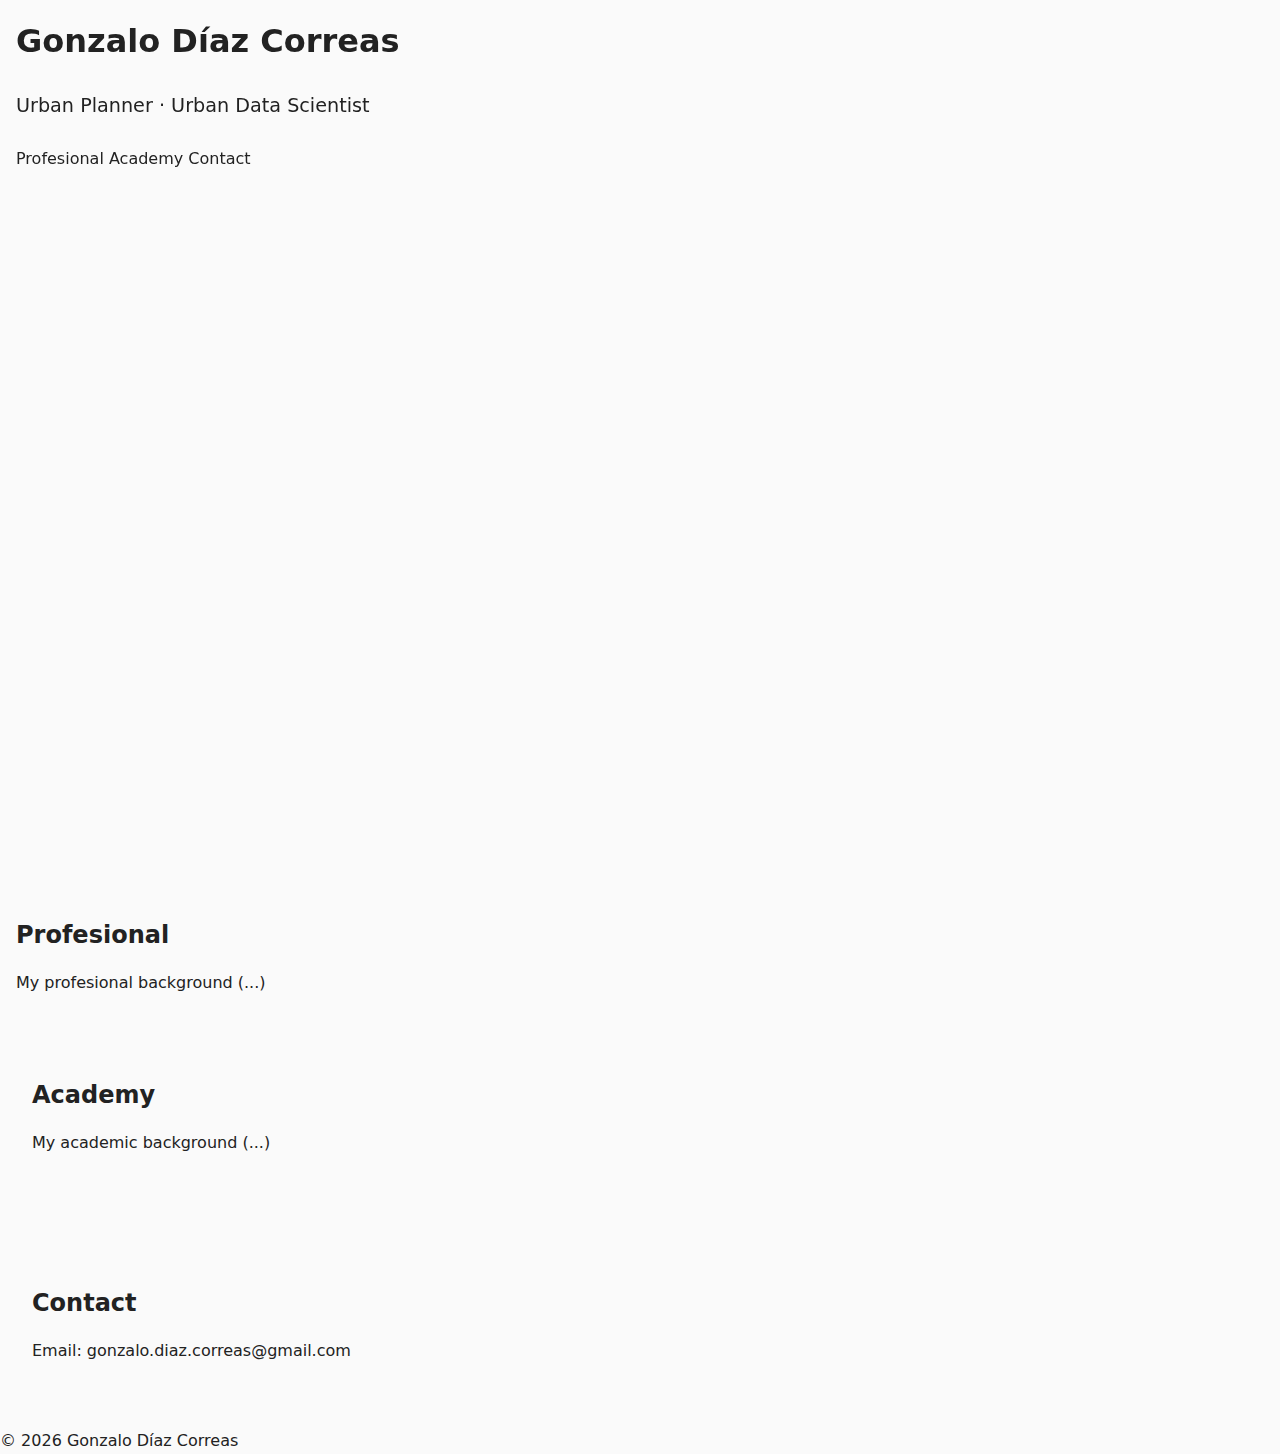
<file: index.html>
<!doctype html>
<html lang="es">
<head>
  <meta charset="utf-8" />
  <meta name="viewport" content="width=device-width,initial-scale=1" />
  <title>Mi Curriculum</title>
  <link rel="stylesheet" href="style.css" />
</head>
<body>
  <header class="hero">
    <h1 class="hero-title">Gonzalo Díaz Correas</h1>
    <p class="subtitle">
        <span>Urban Planner · Urban Data Scientist</span>

        </p>
    <nav>
      <a href="#profesional">Profesional</a>
      <a href="#academy">Academy</a>
      <a href="#contact">Contact</a>
    </nav>
  </header>

  <main class="container">
    <section id="profesional">
      <h2>Profesional</h2>
      <p>My profesional background (...)</p>
    </section>

    <section id="academy">
      <h2>Academy</h2>
      <p>My academic background (...)</p>
    </section>

    <section id="contacto">
      <h2>Contact</h2>
      <p>Email: gonzalo.diaz.correas@gmail.com</p>
    </section>
  </main>

  <footer class="footer">
    <p>© <span id="anio"></span> Gonzalo Díaz Correas</p>
  </footer>

  <script src="script.js"></script>
</body>
</html>
</file>
<file: style.css>
:root {
  --bg: #fafafa;
  --tit: #ff0062;
  --text: #222222;
  --accent: #2b6cb0;
  --txt_reg: system-ui, -apple-system, BlinkMacSystemFont, sans-serif;
  --magnifier: 3;
  --gap: 1vmin;
  --transition: 0.6s;
}


* {
  margin: 0;
  padding: 0;
  box-sizing: border-box;
}


/* Fondo general de toda la página */
html {
    background-color: #fafafa; /* blanco suave */
    margin: 0;
    padding: 0;
}

body {
  font-family: system-ui, -apple-system, BlinkMacSystemFont, sans-serif;
  line-height: 1.6;
  color: var(--text);
  z-index: 1;
}

.hero {
  padding: 1rem 1rem;
  
  max-width: 100%;
  height: 100vh;
  position: sticky;
  top: 0;
  overflow: hidden;

  margin: 0 auto;
  display: flex;
  justify-content: start;
  flex-direction: column;
  gap: 1.5rem;

  isolation: isolate;
  z-index: 10;
}

.hero::after {
  padding: 0;
}

.hero-bg {
  position: absolute;
  inset: 0;
  background-image: url("assets/bg.webp");
  background-size: cover;
  background-position: center;

  transition: none;
}

.hero-panel {
  background: var(--bg);
  background-size: cover;
  inset: 0;
  padding: 1rem 1rem;
  
  position: absolute;
  box-shadow: 0 0 10px rgba(0,0,0,0.15);

  transform-origin: top left;
}

.hero-content {
  position: relative;
  z-index: 2;

  height: 100%;
  padding: 0rem;

  display: flex;
  flex-direction: column;
  justify-content: start;
  gap: 1rem;

  transition: none;
  transform-origin: top left;
}

.hero-content::after {
  gap: 1rem;
  padding: 0;
}

.hero::after {
  content: "";
  position: absolute;
  inset: auto 0 0 0;
  height: 30px;

  /*box-shadow: 0 -10px 20px rgba(0,0,0,0.15);
  opacity: var(--shadow-opacity, 0);*/

  transition: none;
}
.white-bg {
  background-color: var(--bg);
  display: inline-block;
  padding-right: 0.5rem;
}

.hero-title {
  font-size: 2rem;
}

.subtitle {
  font-size: 1.2rem;
  color: var(--text);
  transition: font-size 0.35s ease;
}

.scroll-down {
  position: absolute;
  bottom: 2rem;
  left: 50%;
  transform: 
    translateX(-50%)
    scaleY(0.9);

  background: rgba(255, 255, 255, 0.85);
  border: none;
  border-radius: 999px;

  padding: 0.6rem 1rem;
  font-size: 1.2rem;
  font-weight: 600;
  cursor: pointer;

  z-index: 3;
  transition:
    opacity 0.3s ease,
    transform 0.3s ease;
}

.scroll-down:hover {
  transform: translateX(-50%) translateY(4px);
}
#about_me {
  padding: 1rem;
}

#h2aboutme {
  padding-top: 4rem;
  margin-top: 4rem;
}

.about-layout {
  display: flex;
  gap: 1rem;
  align-items: start;
}

.about-text {
  flex: 8;
}

.about-text p {
  max-width: fit-content;
}

.about-text p + p {
  margin-top: 1rem;
}

.about-image {
  flex: 1;
}

.about-image img {
  width: 100%;
  height: auto;
  display: block;
}

.social-links {
  margin-top: 1rem;

  display: flex;
  gap: 1rem;
  justify-content: center;
}

.social-links a {
  color: var(--text);
  text-decoration: none;

  display: inline-flex;
  align-items: center;
  justify-content: center;

  width: 36px;
  height: 36px;

  border-radius: 50%;
  transition:
    color 0.25s ease,
    background-color 0.25s ease,
    transform 0.25s ease;
}

.social-links a:hover,
.social-links a:focus {
  color: var(--accent);
  background-color: rgba(0, 0, 0, 0.05);
  transform: translateY(-2px);
}

.social-links svg {
  width: 20px;
  height: 20px;
}

.text-button {
  border: 0;
  border-bottom: 2px solid var(--text);
  background-color: var(--bg);
  margin-bottom: 1rem;
  text-align: start;
  font-family: system-ui, -apple-system, BlinkMacSystemFont, sans-serif;
}

.text-button:hover,
.text-button:focus {
  color: var(--accent);
  border-color: var(--accent);
}

.text-button:hover {
  transform: scale(1.05, 1.05);
  font-family: system-ui, -apple-system, BlinkMacSystemFont, sans-serif;
}

#profesional {
  padding: 1rem;
  /* position: relative; */
}

#text-profesional p + p {
  margin-top: 1rem;
}

details[open] summary ~ * {
  animation: open 0.6 ease-in-out;
}

@keyframes open {
  0% {
    opacity: 0;
  }
  100% {
    opacity: 1;
  }
}

details summary::-webkit-details-marker {
  display: none;
}

details summary {
  width: 100%;
  padding: 0.5rem 0;
  margin-top: 1rem;
  border-top: 1px solid black;
  /* position: relative; */
  cursor: pointer;
  list-style: none;
  font-weight: 600;
  font-size: 1.2rem;
  /* display: inline-block; */
}

details summary:after {
  content: "+";
  color: black;
  position: absolute;
  margin-right: 2rem;
  transform: translateY(-1rem);
  transform-origin: center;
  transition: 200ms linear;
  right: 0;
  font-size: 2rem;
  z-index: -2;
}

details[open] summary:after {
  transform: rotate(-45deg) translateY(-1rem);
}

details summary {
  outline: 0;
}

details p {
  font-size: 1rem;
  margin-bottom: 1rem;
}

details p + p {
  margin-bottom: 1rem;
}

.container-gallery {
  width: calc(100vw - 3rem);
  height: 50vmin;
  display: flex;
  align-items: center;
  justify-content: center;
  gap: var(--gap);
  position: relative;
}

.container-gallery img {
  --brightness: 0.75;
  --grayscale: 0.9;
  transition: flex var(--transition), filter var(--transition);
  height: 100%;
  filter: grayscale(var(--grayscale)) brightness(var(--brightness));
  object-fit: cover;
  overflow: hidden;
  flex: 1;
}

.container-gallery img:hover {
  --brightness: 1.15;
  --grayscale: 0;
  flex: var(--magnifier);
}

#text-academy p+p {
margin-top: 1rem;
}

.pdf-container iframe {
  min-height: 60vh;
  width: 50%;
  border: none;
  margin-left: auto;
  margin-right: auto;
  display: block;
}

/* LIGHTBOX OVERLAY */
.lightbox {
  position: fixed;
  inset: 0;
  background: rgba(0, 0, 0, 0.15);


  display: flex;
  align-items: center;
  justify-content: center;

  opacity: 0;
  pointer-events: none;
  transition: opacity 0.3s ease;

  z-index: 999;
}

/* Active state */
.lightbox.active {
  opacity: 1;
  pointer-events: auto;
}

/* Image inside */
.lightbox img {
  max-width: 75vw;
  max-height: 75vh;
  object-fit: contain;
  border-radius: 0.5rem;
  box-shadow: rgba(0, 0, 0, 0.6) 0px 0px 200px;

  transform: scale(0.95);
  transition: transform 0.3s ease;
}

.lightbox.active img {
  transform: scale(1);
}


iframe {
  color: var(--bg);
  border-color: var(--bg);
}

nav ul {
  list-style: none;
  display: flex;
  gap: 1.5rem;
}

nav li {
  margin-bottom: 0.1rem;
}

nav a {
  text-decoration: none;
  color: inherit;
}

section {
  padding: 4rem 2rem;
}

section h2 {
  margin-top: 0rem;
  margin-bottom: 1rem;
}

section h3 {
  margin-bottom: 1.2rem;
}
</file>
